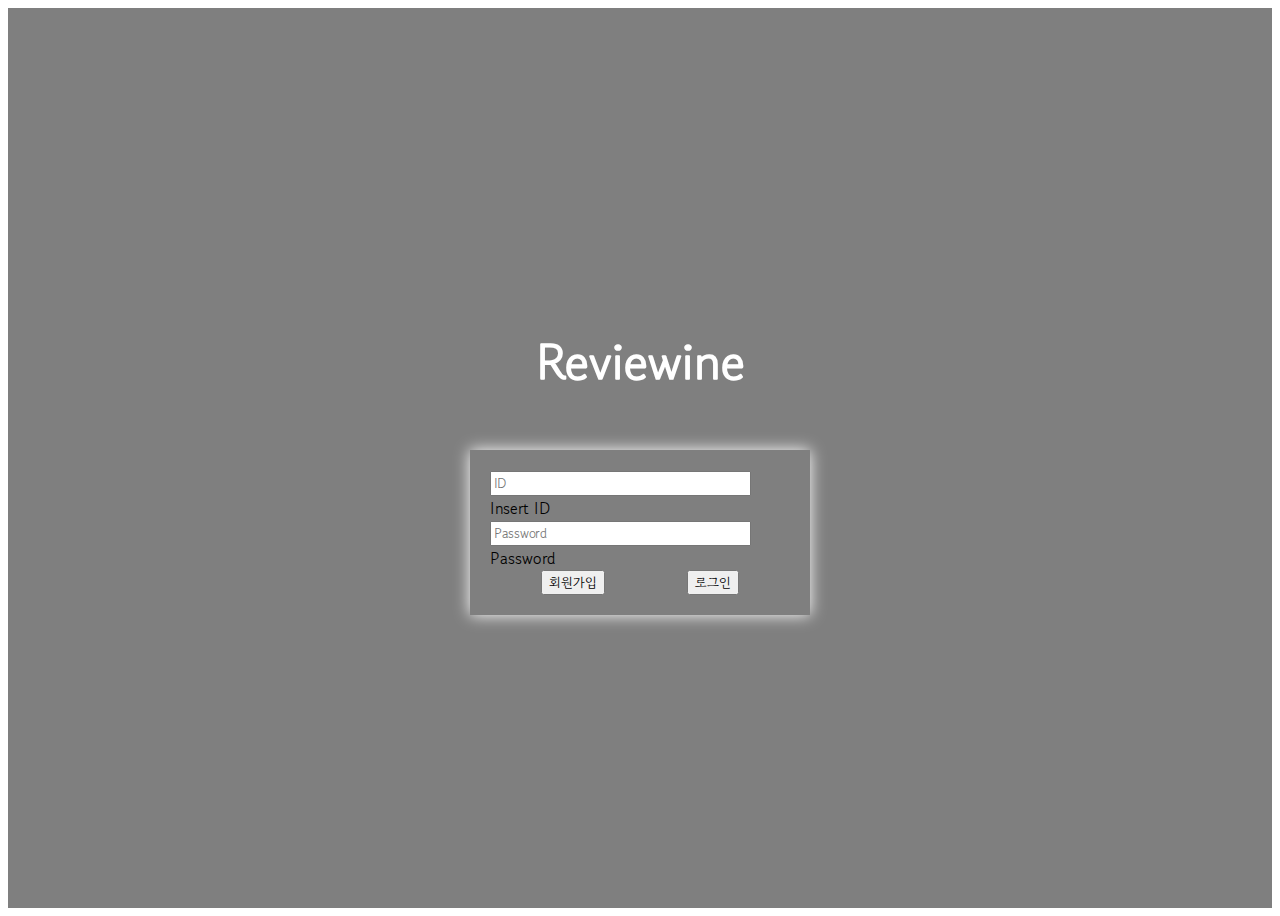
<file: Templates/login.html>
<!DOCTYPE html>
<html lang="en">
<head>

    <link href="https://cdn.jsdelivr.net/npm/bootstrap@5.0.2/dist/css/bootstrap.min.css" rel="stylesheet"
          integrity="sha384-EVSTQN3/azprG1Anm3QDgpJLIm9Nao0Yz1ztcQTwFspd3yD65VohhpuuCOmLASjC" crossorigin="anonymous">
    <script src="https://ajax.googleapis.com/ajax/libs/jquery/3.5.1/jquery.min.js"></script>
    <script src="https://cdn.jsdelivr.net/npm/bootstrap@5.0.2/dist/js/bootstrap.bundle.min.js"
            integrity="sha384-MrcW6ZMFYlzcLA8Nl+NtUVF0sA7MsXsP1UyJoMp4YLEuNSfAP+JcXn/tWtIaxVXM"
            crossorigin="anonymous"></script>

    <meta charset="UTF-8">
    <title>Reviewine</title>

    <link href="https://fonts.googleapis.com/css2?family=Gowun+Dodum&display=swap" rel="stylesheet">

    <style>
        * {
            font-family: 'Gowun Dodum', sans-serif;
        }
        .login_title {
            width: 100%;
            height: 100vh;

            background-image: linear-gradient(0deg, rgba(0, 0, 0, 0.5), rgba(0, 0, 0, 0.5)),
            url('https://i.pinimg.com/564x/a5/b8/93/a5b893f98f07cc366cee030ac0ea77dd.jpg');
            background-position: center;
            background-size: contain;
            background-repeat: repeat;

            display: flex;
            flex-direction: column;
            align-items: center;
            justify-content: center;
        }

        .login_title > .title > h1 {
            font-size: 50px;
            color: white;
        }

        .login_title >.login_box {
            width: 95%;
            max-width: 300px;
            margin: 20px auto 10px auto;
            padding: 20px;
            box-shadow: 0 0 15px 0 white;
        }

        .login_btns {
            margin:  auto 10px auto 10px;
            display: flex;
            flex-direction: row;
            align-items: center;
            justify-content: space-around;
        }


    </style>
    <script>
    function signUp(){
        location.href="signup"
    }
    function login(){

    }
    </script>
</head>
<body>
    <div class="login_title">
        <div class="title">
            <h1>Reviewine</h1>
        </div>
        <div class="login_box">
            <div class="form-floating mb-3">
                <input type="id" class="form-control" id="floatingInput_id" placeholder="ID">
                <label for="floatingInput_id">Insert ID</label>
            </div>
            <div class="form-floating mb-3">
                <input type="password" class="form-control" id="floatingPassword" placeholder="Password">
                <label for="floatingPassword">Password</label>
            </div>

            <div class="login_btns" method="POST">
                <button onclick="signUp()" type="button" class="btn btn-dark">회원가입</button>
                <button onclick="login()" type="button" class="btn btn-dark">로그인</button>
            </div>

        </div>
    </div>

</body>
</html>
</file>
